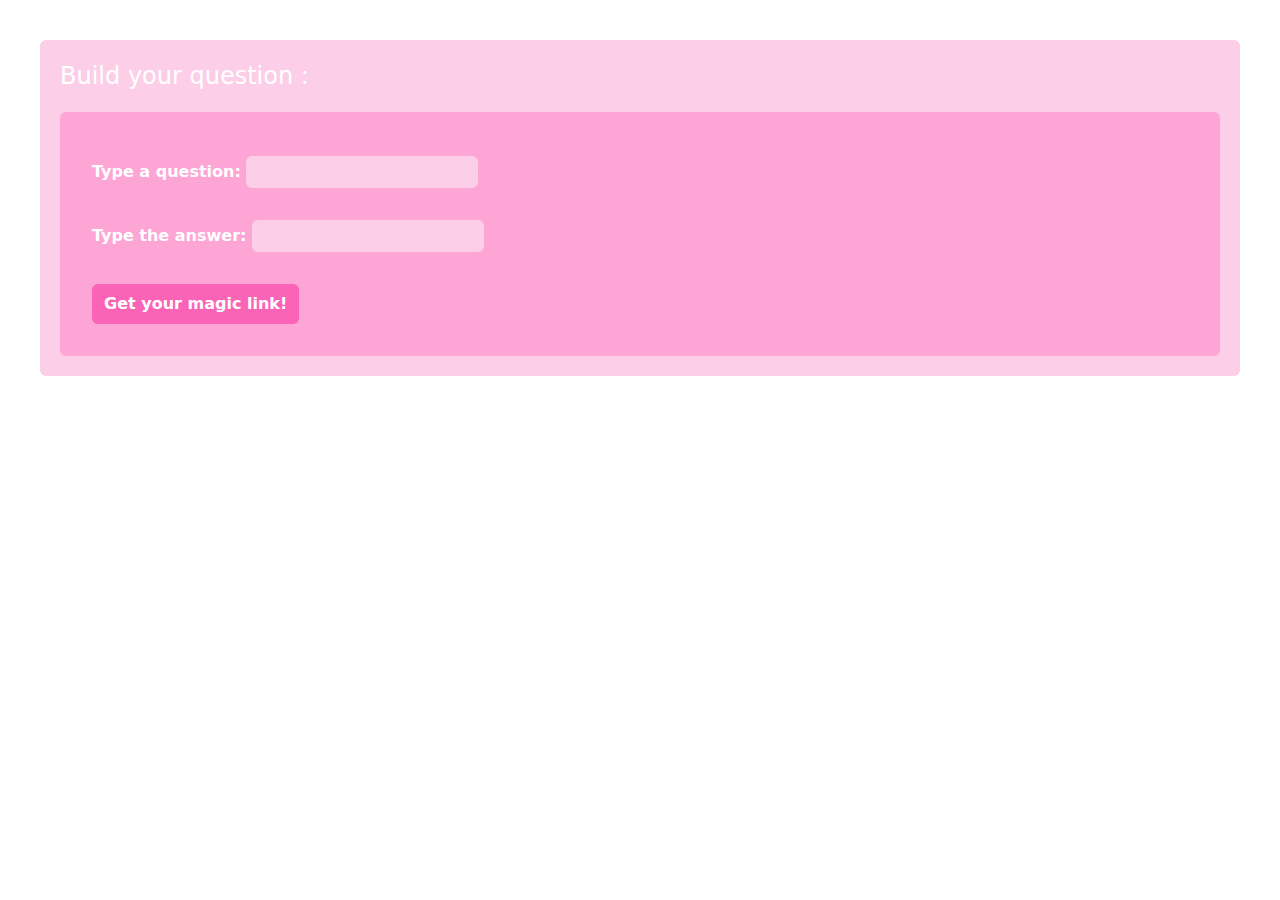
<file: index.html>
<!DOCTYPE html>
<html>
    <head>
        <meta charset="utf-8">
        <meta name="viewport" content="width=device-width">
        <link href="styles.css" rel="stylesheet" type="text/css">
        <title>Ask your question</title>
    </head>
    <body>
        <div class="m-10 p-5 bg-pink-200 rounded-md">
            <h1 class="pb-5 font-medium text-2xl text-white">Build your question :</h1>
            <form action="./url.html" method="get" autocomplete="off" class="p-8 rounded-md bg-pink-300 text-white font-semibold">
                <div class="mb-5">
                    <label>Type a question: 
                        <input type="text" name="req" id="req" class="rounded-md bg-pink-200 p-1 mt-3">
                    </label>
                </div>
                <div class="mb-5">
                    <label>Type the answer: 
                        <input type="text" name="ans" id="ans" class="rounded-md bg-pink-200 p-1 mt-3">
                    </label>
                </div>
                <input type="submit" value="Get your magic link!" class="rounded-md bg-pink-400 hover:bg-pink-500 pr-3 pl-3 pt-2 pb-2 font-bold mt-3">
            </form>
        </div>
    </body>
</html>
</file>
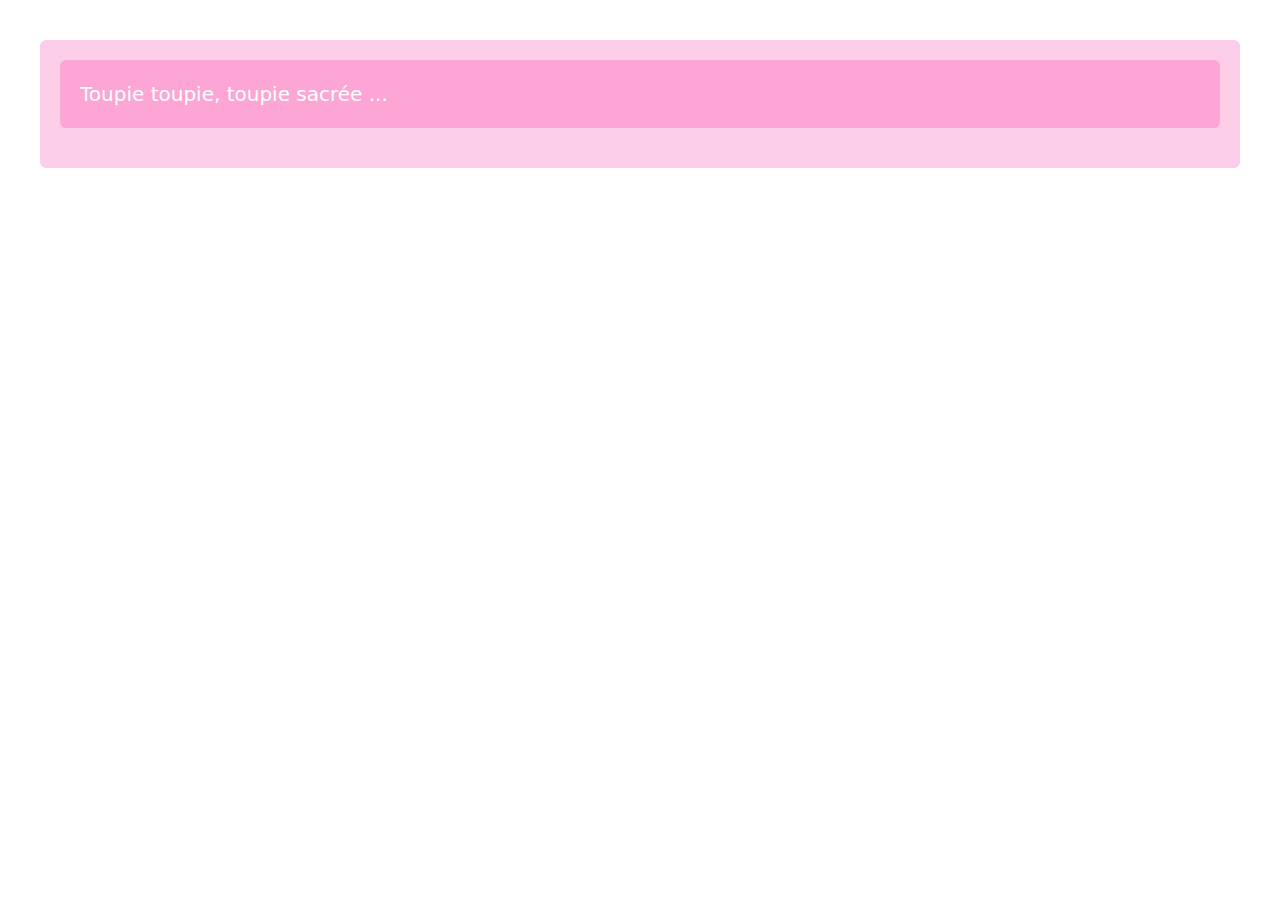
<file: toupisme.html>
<!DOCTYPE html>
<html>
    <head>
        <meta charset="utf-8">
        <meta name="viewport" content="width=device-width">
        <link href="styles.css" rel="stylesheet" type="text/css">
        <title>Toupisme</title>
    </head>
    <body>
        <div class="m-10 p-5 bg-pink-200 rounded-md text-white text-xl">
            <p class="rounded-md bg-pink-300 p-5 mb-5">Toupie toupie, toupie sacrée ...</p>
            <p id='request'></p>
            <p id='answer'></p>
        </div>
    </body>
    <script src="./script.js"></script>
</html>
</file>
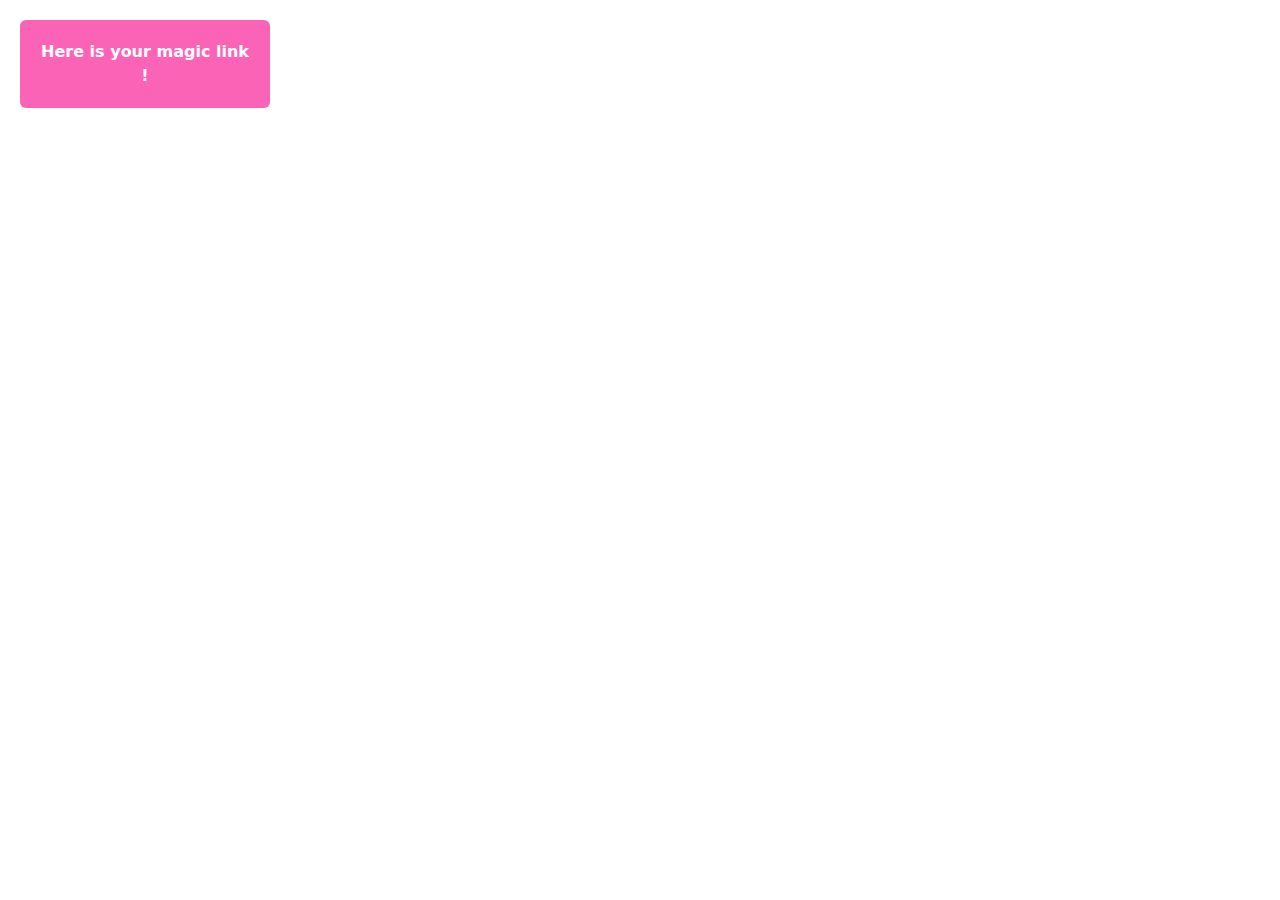
<file: url.html>
<!DOCTYPE html>
<html>
    <head>
        <meta charset="utf-8">
        <meta name="viewport" content="width=device-width">
        <link href="styles.css" rel="stylesheet" type="text/css">
        <title>Your link</title>
    </head>
    <body>
        <div class="m-5 p-5 bg-pink-400 hover:bg-pink-500 rounded-md text-white font-semibold" style="width: 250px; text-align: center">
            <a href="" id="link">Here is your magic link !</a>
        </div>
    </body>
    <script src=createLink.js></script>
</html>
</file>
<file: styles.css>
/*! tailwindcss v4.0.6 | MIT License | https://tailwindcss.com */
@layer theme, base, components, utilities;
@layer theme {
  :root, :host {
    --font-sans: ui-sans-serif, system-ui, sans-serif, "Apple Color Emoji",
      "Segoe UI Emoji", "Segoe UI Symbol", "Noto Color Emoji";
    --font-serif: ui-serif, Georgia, Cambria, "Times New Roman", Times, serif;
    --font-mono: ui-monospace, SFMono-Regular, Menlo, Monaco, Consolas, "Liberation Mono",
      "Courier New", monospace;
    --color-red-50: oklch(0.971 0.013 17.38);
    --color-red-100: oklch(0.936 0.032 17.717);
    --color-red-200: oklch(0.885 0.062 18.334);
    --color-red-300: oklch(0.808 0.114 19.571);
    --color-red-400: oklch(0.704 0.191 22.216);
    --color-red-500: oklch(0.637 0.237 25.331);
    --color-red-600: oklch(0.577 0.245 27.325);
    --color-red-700: oklch(0.505 0.213 27.518);
    --color-red-800: oklch(0.444 0.177 26.899);
    --color-red-900: oklch(0.396 0.141 25.723);
    --color-red-950: oklch(0.258 0.092 26.042);
    --color-orange-50: oklch(0.98 0.016 73.684);
    --color-orange-100: oklch(0.954 0.038 75.164);
    --color-orange-200: oklch(0.901 0.076 70.697);
    --color-orange-300: oklch(0.837 0.128 66.29);
    --color-orange-400: oklch(0.75 0.183 55.934);
    --color-orange-500: oklch(0.705 0.213 47.604);
    --color-orange-600: oklch(0.646 0.222 41.116);
    --color-orange-700: oklch(0.553 0.195 38.402);
    --color-orange-800: oklch(0.47 0.157 37.304);
    --color-orange-900: oklch(0.408 0.123 38.172);
    --color-orange-950: oklch(0.266 0.079 36.259);
    --color-amber-50: oklch(0.987 0.022 95.277);
    --color-amber-100: oklch(0.962 0.059 95.617);
    --color-amber-200: oklch(0.924 0.12 95.746);
    --color-amber-300: oklch(0.879 0.169 91.605);
    --color-amber-400: oklch(0.828 0.189 84.429);
    --color-amber-500: oklch(0.769 0.188 70.08);
    --color-amber-600: oklch(0.666 0.179 58.318);
    --color-amber-700: oklch(0.555 0.163 48.998);
    --color-amber-800: oklch(0.473 0.137 46.201);
    --color-amber-900: oklch(0.414 0.112 45.904);
    --color-amber-950: oklch(0.279 0.077 45.635);
    --color-yellow-50: oklch(0.987 0.026 102.212);
    --color-yellow-100: oklch(0.973 0.071 103.193);
    --color-yellow-200: oklch(0.945 0.129 101.54);
    --color-yellow-300: oklch(0.905 0.182 98.111);
    --color-yellow-400: oklch(0.852 0.199 91.936);
    --color-yellow-500: oklch(0.795 0.184 86.047);
    --color-yellow-600: oklch(0.681 0.162 75.834);
    --color-yellow-700: oklch(0.554 0.135 66.442);
    --color-yellow-800: oklch(0.476 0.114 61.907);
    --color-yellow-900: oklch(0.421 0.095 57.708);
    --color-yellow-950: oklch(0.286 0.066 53.813);
    --color-lime-50: oklch(0.986 0.031 120.757);
    --color-lime-100: oklch(0.967 0.067 122.328);
    --color-lime-200: oklch(0.938 0.127 124.321);
    --color-lime-300: oklch(0.897 0.196 126.665);
    --color-lime-400: oklch(0.841 0.238 128.85);
    --color-lime-500: oklch(0.768 0.233 130.85);
    --color-lime-600: oklch(0.648 0.2 131.684);
    --color-lime-700: oklch(0.532 0.157 131.589);
    --color-lime-800: oklch(0.453 0.124 130.933);
    --color-lime-900: oklch(0.405 0.101 131.063);
    --color-lime-950: oklch(0.274 0.072 132.109);
    --color-green-50: oklch(0.982 0.018 155.826);
    --color-green-100: oklch(0.962 0.044 156.743);
    --color-green-200: oklch(0.925 0.084 155.995);
    --color-green-300: oklch(0.871 0.15 154.449);
    --color-green-400: oklch(0.792 0.209 151.711);
    --color-green-500: oklch(0.723 0.219 149.579);
    --color-green-600: oklch(0.627 0.194 149.214);
    --color-green-700: oklch(0.527 0.154 150.069);
    --color-green-800: oklch(0.448 0.119 151.328);
    --color-green-900: oklch(0.393 0.095 152.535);
    --color-green-950: oklch(0.266 0.065 152.934);
    --color-emerald-50: oklch(0.979 0.021 166.113);
    --color-emerald-100: oklch(0.95 0.052 163.051);
    --color-emerald-200: oklch(0.905 0.093 164.15);
    --color-emerald-300: oklch(0.845 0.143 164.978);
    --color-emerald-400: oklch(0.765 0.177 163.223);
    --color-emerald-500: oklch(0.696 0.17 162.48);
    --color-emerald-600: oklch(0.596 0.145 163.225);
    --color-emerald-700: oklch(0.508 0.118 165.612);
    --color-emerald-800: oklch(0.432 0.095 166.913);
    --color-emerald-900: oklch(0.378 0.077 168.94);
    --color-emerald-950: oklch(0.262 0.051 172.552);
    --color-teal-50: oklch(0.984 0.014 180.72);
    --color-teal-100: oklch(0.953 0.051 180.801);
    --color-teal-200: oklch(0.91 0.096 180.426);
    --color-teal-300: oklch(0.855 0.138 181.071);
    --color-teal-400: oklch(0.777 0.152 181.912);
    --color-teal-500: oklch(0.704 0.14 182.503);
    --color-teal-600: oklch(0.6 0.118 184.704);
    --color-teal-700: oklch(0.511 0.096 186.391);
    --color-teal-800: oklch(0.437 0.078 188.216);
    --color-teal-900: oklch(0.386 0.063 188.416);
    --color-teal-950: oklch(0.277 0.046 192.524);
    --color-cyan-50: oklch(0.984 0.019 200.873);
    --color-cyan-100: oklch(0.956 0.045 203.388);
    --color-cyan-200: oklch(0.917 0.08 205.041);
    --color-cyan-300: oklch(0.865 0.127 207.078);
    --color-cyan-400: oklch(0.789 0.154 211.53);
    --color-cyan-500: oklch(0.715 0.143 215.221);
    --color-cyan-600: oklch(0.609 0.126 221.723);
    --color-cyan-700: oklch(0.52 0.105 223.128);
    --color-cyan-800: oklch(0.45 0.085 224.283);
    --color-cyan-900: oklch(0.398 0.07 227.392);
    --color-cyan-950: oklch(0.302 0.056 229.695);
    --color-sky-50: oklch(0.977 0.013 236.62);
    --color-sky-100: oklch(0.951 0.026 236.824);
    --color-sky-200: oklch(0.901 0.058 230.902);
    --color-sky-300: oklch(0.828 0.111 230.318);
    --color-sky-400: oklch(0.746 0.16 232.661);
    --color-sky-500: oklch(0.685 0.169 237.323);
    --color-sky-600: oklch(0.588 0.158 241.966);
    --color-sky-700: oklch(0.5 0.134 242.749);
    --color-sky-800: oklch(0.443 0.11 240.79);
    --color-sky-900: oklch(0.391 0.09 240.876);
    --color-sky-950: oklch(0.293 0.066 243.157);
    --color-blue-50: oklch(0.97 0.014 254.604);
    --color-blue-100: oklch(0.932 0.032 255.585);
    --color-blue-200: oklch(0.882 0.059 254.128);
    --color-blue-300: oklch(0.809 0.105 251.813);
    --color-blue-400: oklch(0.707 0.165 254.624);
    --color-blue-500: oklch(0.623 0.214 259.815);
    --color-blue-600: oklch(0.546 0.245 262.881);
    --color-blue-700: oklch(0.488 0.243 264.376);
    --color-blue-800: oklch(0.424 0.199 265.638);
    --color-blue-900: oklch(0.379 0.146 265.522);
    --color-blue-950: oklch(0.282 0.091 267.935);
    --color-indigo-50: oklch(0.962 0.018 272.314);
    --color-indigo-100: oklch(0.93 0.034 272.788);
    --color-indigo-200: oklch(0.87 0.065 274.039);
    --color-indigo-300: oklch(0.785 0.115 274.713);
    --color-indigo-400: oklch(0.673 0.182 276.935);
    --color-indigo-500: oklch(0.585 0.233 277.117);
    --color-indigo-600: oklch(0.511 0.262 276.966);
    --color-indigo-700: oklch(0.457 0.24 277.023);
    --color-indigo-800: oklch(0.398 0.195 277.366);
    --color-indigo-900: oklch(0.359 0.144 278.697);
    --color-indigo-950: oklch(0.257 0.09 281.288);
    --color-violet-50: oklch(0.969 0.016 293.756);
    --color-violet-100: oklch(0.943 0.029 294.588);
    --color-violet-200: oklch(0.894 0.057 293.283);
    --color-violet-300: oklch(0.811 0.111 293.571);
    --color-violet-400: oklch(0.702 0.183 293.541);
    --color-violet-500: oklch(0.606 0.25 292.717);
    --color-violet-600: oklch(0.541 0.281 293.009);
    --color-violet-700: oklch(0.491 0.27 292.581);
    --color-violet-800: oklch(0.432 0.232 292.759);
    --color-violet-900: oklch(0.38 0.189 293.745);
    --color-violet-950: oklch(0.283 0.141 291.089);
    --color-purple-50: oklch(0.977 0.014 308.299);
    --color-purple-100: oklch(0.946 0.033 307.174);
    --color-purple-200: oklch(0.902 0.063 306.703);
    --color-purple-300: oklch(0.827 0.119 306.383);
    --color-purple-400: oklch(0.714 0.203 305.504);
    --color-purple-500: oklch(0.627 0.265 303.9);
    --color-purple-600: oklch(0.558 0.288 302.321);
    --color-purple-700: oklch(0.496 0.265 301.924);
    --color-purple-800: oklch(0.438 0.218 303.724);
    --color-purple-900: oklch(0.381 0.176 304.987);
    --color-purple-950: oklch(0.291 0.149 302.717);
    --color-fuchsia-50: oklch(0.977 0.017 320.058);
    --color-fuchsia-100: oklch(0.952 0.037 318.852);
    --color-fuchsia-200: oklch(0.903 0.076 319.62);
    --color-fuchsia-300: oklch(0.833 0.145 321.434);
    --color-fuchsia-400: oklch(0.74 0.238 322.16);
    --color-fuchsia-500: oklch(0.667 0.295 322.15);
    --color-fuchsia-600: oklch(0.591 0.293 322.896);
    --color-fuchsia-700: oklch(0.518 0.253 323.949);
    --color-fuchsia-800: oklch(0.452 0.211 324.591);
    --color-fuchsia-900: oklch(0.401 0.17 325.612);
    --color-fuchsia-950: oklch(0.293 0.136 325.661);
    --color-pink-50: oklch(0.971 0.014 343.198);
    --color-pink-100: oklch(0.948 0.028 342.258);
    --color-pink-200: oklch(0.899 0.061 343.231);
    --color-pink-300: oklch(0.823 0.12 346.018);
    --color-pink-400: oklch(0.718 0.202 349.761);
    --color-pink-500: oklch(0.656 0.241 354.308);
    --color-pink-600: oklch(0.592 0.249 0.584);
    --color-pink-700: oklch(0.525 0.223 3.958);
    --color-pink-800: oklch(0.459 0.187 3.815);
    --color-pink-900: oklch(0.408 0.153 2.432);
    --color-pink-950: oklch(0.284 0.109 3.907);
    --color-rose-50: oklch(0.969 0.015 12.422);
    --color-rose-100: oklch(0.941 0.03 12.58);
    --color-rose-200: oklch(0.892 0.058 10.001);
    --color-rose-300: oklch(0.81 0.117 11.638);
    --color-rose-400: oklch(0.712 0.194 13.428);
    --color-rose-500: oklch(0.645 0.246 16.439);
    --color-rose-600: oklch(0.586 0.253 17.585);
    --color-rose-700: oklch(0.514 0.222 16.935);
    --color-rose-800: oklch(0.455 0.188 13.697);
    --color-rose-900: oklch(0.41 0.159 10.272);
    --color-rose-950: oklch(0.271 0.105 12.094);
    --color-slate-50: oklch(0.984 0.003 247.858);
    --color-slate-100: oklch(0.968 0.007 247.896);
    --color-slate-200: oklch(0.929 0.013 255.508);
    --color-slate-300: oklch(0.869 0.022 252.894);
    --color-slate-400: oklch(0.704 0.04 256.788);
    --color-slate-500: oklch(0.554 0.046 257.417);
    --color-slate-600: oklch(0.446 0.043 257.281);
    --color-slate-700: oklch(0.372 0.044 257.287);
    --color-slate-800: oklch(0.279 0.041 260.031);
    --color-slate-900: oklch(0.208 0.042 265.755);
    --color-slate-950: oklch(0.129 0.042 264.695);
    --color-gray-50: oklch(0.985 0.002 247.839);
    --color-gray-100: oklch(0.967 0.003 264.542);
    --color-gray-200: oklch(0.928 0.006 264.531);
    --color-gray-300: oklch(0.872 0.01 258.338);
    --color-gray-400: oklch(0.707 0.022 261.325);
    --color-gray-500: oklch(0.551 0.027 264.364);
    --color-gray-600: oklch(0.446 0.03 256.802);
    --color-gray-700: oklch(0.373 0.034 259.733);
    --color-gray-800: oklch(0.278 0.033 256.848);
    --color-gray-900: oklch(0.21 0.034 264.665);
    --color-gray-950: oklch(0.13 0.028 261.692);
    --color-zinc-50: oklch(0.985 0 0);
    --color-zinc-100: oklch(0.967 0.001 286.375);
    --color-zinc-200: oklch(0.92 0.004 286.32);
    --color-zinc-300: oklch(0.871 0.006 286.286);
    --color-zinc-400: oklch(0.705 0.015 286.067);
    --color-zinc-500: oklch(0.552 0.016 285.938);
    --color-zinc-600: oklch(0.442 0.017 285.786);
    --color-zinc-700: oklch(0.37 0.013 285.805);
    --color-zinc-800: oklch(0.274 0.006 286.033);
    --color-zinc-900: oklch(0.21 0.006 285.885);
    --color-zinc-950: oklch(0.141 0.005 285.823);
    --color-neutral-50: oklch(0.985 0 0);
    --color-neutral-100: oklch(0.97 0 0);
    --color-neutral-200: oklch(0.922 0 0);
    --color-neutral-300: oklch(0.87 0 0);
    --color-neutral-400: oklch(0.708 0 0);
    --color-neutral-500: oklch(0.556 0 0);
    --color-neutral-600: oklch(0.439 0 0);
    --color-neutral-700: oklch(0.371 0 0);
    --color-neutral-800: oklch(0.269 0 0);
    --color-neutral-900: oklch(0.205 0 0);
    --color-neutral-950: oklch(0.145 0 0);
    --color-stone-50: oklch(0.985 0.001 106.423);
    --color-stone-100: oklch(0.97 0.001 106.424);
    --color-stone-200: oklch(0.923 0.003 48.717);
    --color-stone-300: oklch(0.869 0.005 56.366);
    --color-stone-400: oklch(0.709 0.01 56.259);
    --color-stone-500: oklch(0.553 0.013 58.071);
    --color-stone-600: oklch(0.444 0.011 73.639);
    --color-stone-700: oklch(0.374 0.01 67.558);
    --color-stone-800: oklch(0.268 0.007 34.298);
    --color-stone-900: oklch(0.216 0.006 56.043);
    --color-stone-950: oklch(0.147 0.004 49.25);
    --color-black: #000;
    --color-white: #fff;
    --spacing: 0.25rem;
    --breakpoint-sm: 40rem;
    --breakpoint-md: 48rem;
    --breakpoint-lg: 64rem;
    --breakpoint-xl: 80rem;
    --breakpoint-2xl: 96rem;
    --container-3xs: 16rem;
    --container-2xs: 18rem;
    --container-xs: 20rem;
    --container-sm: 24rem;
    --container-md: 28rem;
    --container-lg: 32rem;
    --container-xl: 36rem;
    --container-2xl: 42rem;
    --container-3xl: 48rem;
    --container-4xl: 56rem;
    --container-5xl: 64rem;
    --container-6xl: 72rem;
    --container-7xl: 80rem;
    --text-xs: 0.75rem;
    --text-xs--line-height: calc(1 / 0.75);
    --text-sm: 0.875rem;
    --text-sm--line-height: calc(1.25 / 0.875);
    --text-base: 1rem;
    --text-base--line-height: calc(1.5 / 1);
    --text-lg: 1.125rem;
    --text-lg--line-height: calc(1.75 / 1.125);
    --text-xl: 1.25rem;
    --text-xl--line-height: calc(1.75 / 1.25);
    --text-2xl: 1.5rem;
    --text-2xl--line-height: calc(2 / 1.5);
    --text-3xl: 1.875rem;
    --text-3xl--line-height: calc(2.25 / 1.875);
    --text-4xl: 2.25rem;
    --text-4xl--line-height: calc(2.5 / 2.25);
    --text-5xl: 3rem;
    --text-5xl--line-height: 1;
    --text-6xl: 3.75rem;
    --text-6xl--line-height: 1;
    --text-7xl: 4.5rem;
    --text-7xl--line-height: 1;
    --text-8xl: 6rem;
    --text-8xl--line-height: 1;
    --text-9xl: 8rem;
    --text-9xl--line-height: 1;
    --font-weight-thin: 100;
    --font-weight-extralight: 200;
    --font-weight-light: 300;
    --font-weight-normal: 400;
    --font-weight-medium: 500;
    --font-weight-semibold: 600;
    --font-weight-bold: 700;
    --font-weight-extrabold: 800;
    --font-weight-black: 900;
    --tracking-tighter: -0.05em;
    --tracking-tight: -0.025em;
    --tracking-normal: 0em;
    --tracking-wide: 0.025em;
    --tracking-wider: 0.05em;
    --tracking-widest: 0.1em;
    --leading-tight: 1.25;
    --leading-snug: 1.375;
    --leading-normal: 1.5;
    --leading-relaxed: 1.625;
    --leading-loose: 2;
    --radius-xs: 0.125rem;
    --radius-sm: 0.25rem;
    --radius-md: 0.375rem;
    --radius-lg: 0.5rem;
    --radius-xl: 0.75rem;
    --radius-2xl: 1rem;
    --radius-3xl: 1.5rem;
    --radius-4xl: 2rem;
    --shadow-2xs: 0 1px rgb(0 0 0 / 0.05);
    --shadow-xs: 0 1px 2px 0 rgb(0 0 0 / 0.05);
    --shadow-sm: 0 1px 3px 0 rgb(0 0 0 / 0.1), 0 1px 2px -1px rgb(0 0 0 / 0.1);
    --shadow-md: 0 4px 6px -1px rgb(0 0 0 / 0.1), 0 2px 4px -2px rgb(0 0 0 / 0.1);
    --shadow-lg: 0 10px 15px -3px rgb(0 0 0 / 0.1), 0 4px 6px -4px rgb(0 0 0 / 0.1);
    --shadow-xl: 0 20px 25px -5px rgb(0 0 0 / 0.1), 0 8px 10px -6px rgb(0 0 0 / 0.1);
    --shadow-2xl: 0 25px 50px -12px rgb(0 0 0 / 0.25);
    --inset-shadow-2xs: inset 0 1px rgb(0 0 0 / 0.05);
    --inset-shadow-xs: inset 0 1px 1px rgb(0 0 0 / 0.05);
    --inset-shadow-sm: inset 0 2px 4px rgb(0 0 0 / 0.05);
    --drop-shadow-xs: 0 1px 1px rgb(0 0 0 / 0.05);
    --drop-shadow-sm: 0 1px 2px rgb(0 0 0 / 0.15);
    --drop-shadow-md: 0 3px 3px rgb(0 0 0 / 0.12);
    --drop-shadow-lg: 0 4px 4px rgb(0 0 0 / 0.15);
    --drop-shadow-xl: 0 9px 7px rgb(0 0 0 / 0.1);
    --drop-shadow-2xl: 0 25px 25px rgb(0 0 0 / 0.15);
    --ease-in: cubic-bezier(0.4, 0, 1, 1);
    --ease-out: cubic-bezier(0, 0, 0.2, 1);
    --ease-in-out: cubic-bezier(0.4, 0, 0.2, 1);
    --animate-spin: spin 1s linear infinite;
    --animate-ping: ping 1s cubic-bezier(0, 0, 0.2, 1) infinite;
    --animate-pulse: pulse 2s cubic-bezier(0.4, 0, 0.6, 1) infinite;
    --animate-bounce: bounce 1s infinite;
    --blur-xs: 4px;
    --blur-sm: 8px;
    --blur-md: 12px;
    --blur-lg: 16px;
    --blur-xl: 24px;
    --blur-2xl: 40px;
    --blur-3xl: 64px;
    --perspective-dramatic: 100px;
    --perspective-near: 300px;
    --perspective-normal: 500px;
    --perspective-midrange: 800px;
    --perspective-distant: 1200px;
    --aspect-video: 16 / 9;
    --default-transition-duration: 150ms;
    --default-transition-timing-function: cubic-bezier(0.4, 0, 0.2, 1);
    --default-font-family: var(--font-sans);
    --default-font-feature-settings: var(--font-sans--font-feature-settings);
    --default-font-variation-settings: var(
      --font-sans--font-variation-settings
    );
    --default-mono-font-family: var(--font-mono);
    --default-mono-font-feature-settings: var(
      --font-mono--font-feature-settings
    );
    --default-mono-font-variation-settings: var(
      --font-mono--font-variation-settings
    );
  }
}
@layer base {
  *, ::after, ::before, ::backdrop, ::file-selector-button {
    box-sizing: border-box;
    margin: 0;
    padding: 0;
    border: 0 solid;
  }
  html, :host {
    line-height: 1.5;
    -webkit-text-size-adjust: 100%;
    tab-size: 4;
    font-family: var( --default-font-family, ui-sans-serif, system-ui, sans-serif, "Apple Color Emoji", "Segoe UI Emoji", "Segoe UI Symbol", "Noto Color Emoji" );
    font-feature-settings: var(--default-font-feature-settings, normal);
    font-variation-settings: var( --default-font-variation-settings, normal );
    -webkit-tap-highlight-color: transparent;
  }
  body {
    line-height: inherit;
  }
  hr {
    height: 0;
    color: inherit;
    border-top-width: 1px;
  }
  abbr:where([title]) {
    -webkit-text-decoration: underline dotted;
    text-decoration: underline dotted;
  }
  h1, h2, h3, h4, h5, h6 {
    font-size: inherit;
    font-weight: inherit;
  }
  a {
    color: inherit;
    -webkit-text-decoration: inherit;
    text-decoration: inherit;
  }
  b, strong {
    font-weight: bolder;
  }
  code, kbd, samp, pre {
    font-family: var( --default-mono-font-family, ui-monospace, SFMono-Regular, Menlo, Monaco, Consolas, "Liberation Mono", "Courier New", monospace );
    font-feature-settings: var( --default-mono-font-feature-settings, normal );
    font-variation-settings: var( --default-mono-font-variation-settings, normal );
    font-size: 1em;
  }
  small {
    font-size: 80%;
  }
  sub, sup {
    font-size: 75%;
    line-height: 0;
    position: relative;
    vertical-align: baseline;
  }
  sub {
    bottom: -0.25em;
  }
  sup {
    top: -0.5em;
  }
  table {
    text-indent: 0;
    border-color: inherit;
    border-collapse: collapse;
  }
  :-moz-focusring {
    outline: auto;
  }
  progress {
    vertical-align: baseline;
  }
  summary {
    display: list-item;
  }
  ol, ul, menu {
    list-style: none;
  }
  img, svg, video, canvas, audio, iframe, embed, object {
    display: block;
    vertical-align: middle;
  }
  img, video {
    max-width: 100%;
    height: auto;
  }
  button, input, select, optgroup, textarea, ::file-selector-button {
    font: inherit;
    font-feature-settings: inherit;
    font-variation-settings: inherit;
    letter-spacing: inherit;
    color: inherit;
    border-radius: 0;
    background-color: transparent;
    opacity: 1;
  }
  :where(select:is([multiple], [size])) optgroup {
    font-weight: bolder;
  }
  :where(select:is([multiple], [size])) optgroup option {
    padding-inline-start: 20px;
  }
  ::file-selector-button {
    margin-inline-end: 4px;
  }
  ::placeholder {
    opacity: 1;
    color: color-mix(in oklab, currentColor 50%, transparent);
  }
  textarea {
    resize: vertical;
  }
  ::-webkit-search-decoration {
    -webkit-appearance: none;
  }
  ::-webkit-date-and-time-value {
    min-height: 1lh;
    text-align: inherit;
  }
  ::-webkit-datetime-edit {
    display: inline-flex;
  }
  ::-webkit-datetime-edit-fields-wrapper {
    padding: 0;
  }
  ::-webkit-datetime-edit, ::-webkit-datetime-edit-year-field, ::-webkit-datetime-edit-month-field, ::-webkit-datetime-edit-day-field, ::-webkit-datetime-edit-hour-field, ::-webkit-datetime-edit-minute-field, ::-webkit-datetime-edit-second-field, ::-webkit-datetime-edit-millisecond-field, ::-webkit-datetime-edit-meridiem-field {
    padding-block: 0;
  }
  :-moz-ui-invalid {
    box-shadow: none;
  }
  button, input:where([type="button"], [type="reset"], [type="submit"]), ::file-selector-button {
    appearance: button;
  }
  ::-webkit-inner-spin-button, ::-webkit-outer-spin-button {
    height: auto;
  }
  [hidden]:where(:not([hidden="until-found"])) {
    display: none !important;
  }
}
@layer utilities {
  .collapse {
    visibility: collapse;
  }
  .relative {
    position: relative;
  }
  .m-1 {
    margin: calc(var(--spacing) * 1);
  }
  .m-2 {
    margin: calc(var(--spacing) * 2);
  }
  .m-3 {
    margin: calc(var(--spacing) * 3);
  }
  .m-4 {
    margin: calc(var(--spacing) * 4);
  }
  .m-5 {
    margin: calc(var(--spacing) * 5);
  }
  .m-10 {
    margin: calc(var(--spacing) * 10);
  }
  .mt-3 {
    margin-top: calc(var(--spacing) * 3);
  }
  .mt-5 {
    margin-top: calc(var(--spacing) * 5);
  }
  .mr-3 {
    margin-right: calc(var(--spacing) * 3);
  }
  .mr-5 {
    margin-right: calc(var(--spacing) * 5);
  }
  .mb-1 {
    margin-bottom: calc(var(--spacing) * 1);
  }
  .mb-2 {
    margin-bottom: calc(var(--spacing) * 2);
  }
  .mb-3 {
    margin-bottom: calc(var(--spacing) * 3);
  }
  .mb-5 {
    margin-bottom: calc(var(--spacing) * 5);
  }
  .mb-10 {
    margin-bottom: calc(var(--spacing) * 10);
  }
  .ml-3 {
    margin-left: calc(var(--spacing) * 3);
  }
  .ml-5 {
    margin-left: calc(var(--spacing) * 5);
  }
  .block {
    display: block;
  }
  .flex {
    display: flex;
  }
  .inline {
    display: inline;
  }
  .inline-flex {
    display: inline-flex;
  }
  .list-item {
    display: list-item;
  }
  .table {
    display: table;
  }
  .w-100 {
    width: calc(var(--spacing) * 100);
  }
  .w-\[200px\] {
    width: 200px;
  }
  .w-\[300px\] {
    width: 300px;
  }
  .w-auto {
    width: auto;
  }
  .w-md {
    width: var(--container-md);
  }
  .border-collapse {
    border-collapse: collapse;
  }
  .transform {
    transform: var(--tw-rotate-x) var(--tw-rotate-y) var(--tw-rotate-z) var(--tw-skew-x) var(--tw-skew-y);
  }
  .resize {
    resize: both;
  }
  .rounded-md {
    border-radius: var(--radius-md);
  }
  .border {
    border-style: var(--tw-border-style);
    border-width: 1px;
  }
  .bg-pink-100 {
    background-color: var(--color-pink-100);
  }
  .bg-pink-200 {
    background-color: var(--color-pink-200);
  }
  .bg-pink-300 {
    background-color: var(--color-pink-300);
  }
  .bg-pink-400 {
    background-color: var(--color-pink-400);
  }
  .bg-pink-500 {
    background-color: var(--color-pink-500);
  }
  .bg-pink-600 {
    background-color: var(--color-pink-600);
  }
  .bg-white {
    background-color: var(--color-white);
  }
  .p-1 {
    padding: calc(var(--spacing) * 1);
  }
  .p-3 {
    padding: calc(var(--spacing) * 3);
  }
  .p-5 {
    padding: calc(var(--spacing) * 5);
  }
  .p-8 {
    padding: calc(var(--spacing) * 8);
  }
  .p-10 {
    padding: calc(var(--spacing) * 10);
  }
  .pt-2 {
    padding-top: calc(var(--spacing) * 2);
  }
  .pr-3 {
    padding-right: calc(var(--spacing) * 3);
  }
  .pb-2 {
    padding-bottom: calc(var(--spacing) * 2);
  }
  .pb-5 {
    padding-bottom: calc(var(--spacing) * 5);
  }
  .pl-3 {
    padding-left: calc(var(--spacing) * 3);
  }
  .text-center {
    text-align: center;
  }
  .text-2xl {
    font-size: var(--text-2xl);
    line-height: var(--tw-leading, var(--text-2xl--line-height));
  }
  .text-xl {
    font-size: var(--text-xl);
    line-height: var(--tw-leading, var(--text-xl--line-height));
  }
  .font-bold {
    --tw-font-weight: var(--font-weight-bold);
    font-weight: var(--font-weight-bold);
  }
  .font-medium {
    --tw-font-weight: var(--font-weight-medium);
    font-weight: var(--font-weight-medium);
  }
  .font-semibold {
    --tw-font-weight: var(--font-weight-semibold);
    font-weight: var(--font-weight-semibold);
  }
  .text-black {
    color: var(--color-black);
  }
  .text-pink-400 {
    color: var(--color-pink-400);
  }
  .text-white {
    color: var(--color-white);
  }
  .underline {
    text-decoration-line: underline;
  }
  .outline {
    outline-style: var(--tw-outline-style);
    outline-width: 1px;
  }
  .hover\:bg-pink-500 {
    &:hover {
      @media (hover: hover) {
        background-color: var(--color-pink-500);
      }
    }
  }
}
@keyframes spin {
  to {
    transform: rotate(360deg);
  }
}
@keyframes ping {
  75%, 100% {
    transform: scale(2);
    opacity: 0;
  }
}
@keyframes pulse {
  50% {
    opacity: 0.5;
  }
}
@keyframes bounce {
  0%, 100% {
    transform: translateY(-25%);
    animation-timing-function: cubic-bezier(0.8, 0, 1, 1);
  }
  50% {
    transform: none;
    animation-timing-function: cubic-bezier(0, 0, 0.2, 1);
  }
}
@property --tw-rotate-x {
  syntax: "*";
  inherits: false;
  initial-value: rotateX(0);
}
@property --tw-rotate-y {
  syntax: "*";
  inherits: false;
  initial-value: rotateY(0);
}
@property --tw-rotate-z {
  syntax: "*";
  inherits: false;
  initial-value: rotateZ(0);
}
@property --tw-skew-x {
  syntax: "*";
  inherits: false;
  initial-value: skewX(0);
}
@property --tw-skew-y {
  syntax: "*";
  inherits: false;
  initial-value: skewY(0);
}
@property --tw-border-style {
  syntax: "*";
  inherits: false;
  initial-value: solid;
}
@property --tw-font-weight {
  syntax: "*";
  inherits: false;
}
@property --tw-outline-style {
  syntax: "*";
  inherits: false;
  initial-value: solid;
}
</file>
